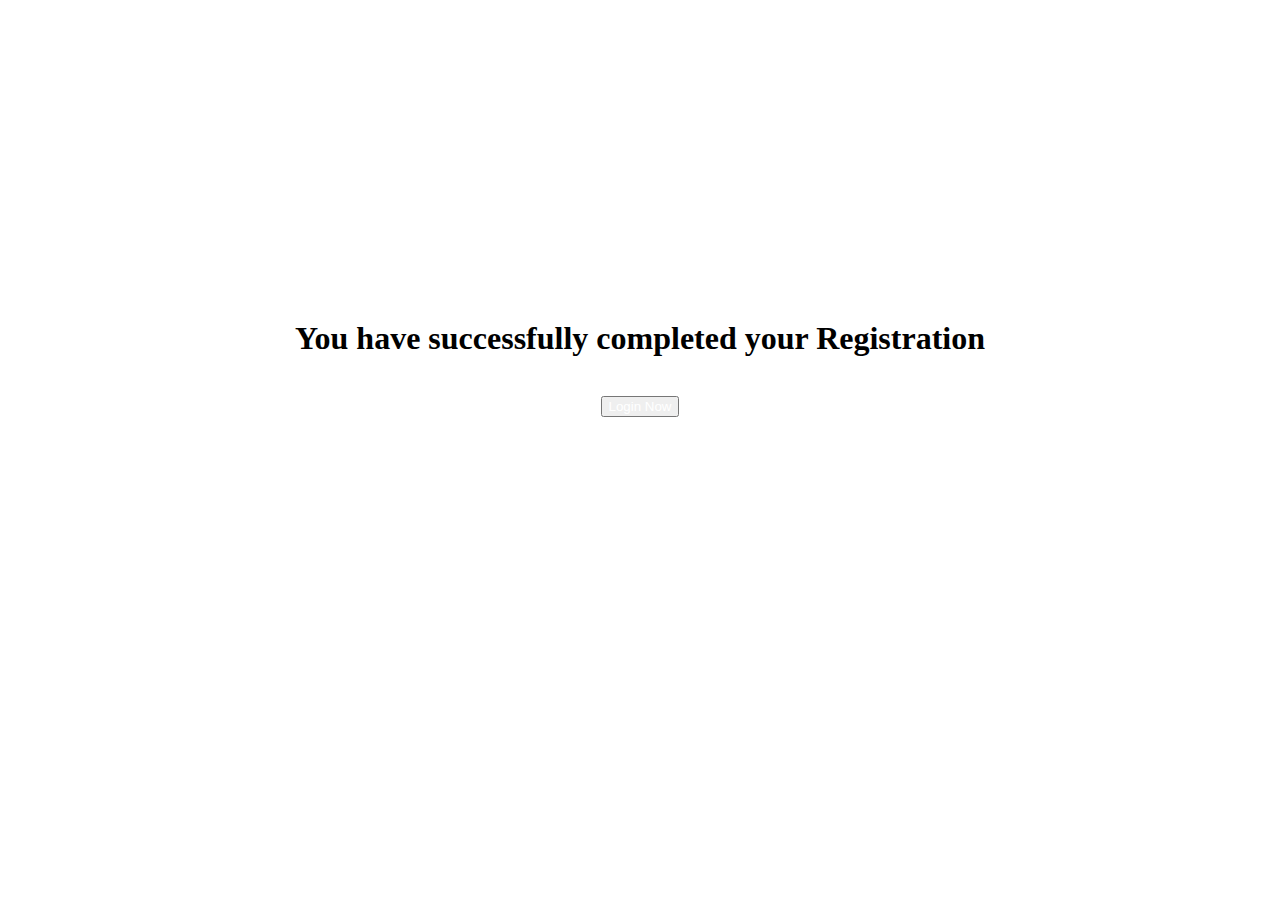
<file: library/templates/user_reg/confirm_reg.html>
<!DOCTYPE html>
<html lang="en">
<head>
    <meta charset="UTF-8">
    <meta name="viewport" content="width=device-width, initial-scale=1.0">
    <link href="https://cdn.jsdelivr.net/npm/bootstrap@5.3.1/dist/css/bootstrap.min.css" rel="stylesheet" integrity="sha384-4bw+/aepP/YC94hEpVNVgiZdgIC5+VKNBQNGCHeKRQN+PtmoHDEXuppvnDJzQIu9" crossorigin="anonymous">
    <title>Registration Confirmed</title>
</head>
<body>
    <center><div class="container" style="margin-top: 320px ;margin-bottom: 25px">
        <h1>You have successfully completed your Registration</h1>
        <br><button type="button" class="btn btn-dark"><a href="{% url 'login_user' %}" style="text-decoration: none; color: white;">Login Now</a></button>
    </div>
    </center>
</body>
</html>
</file>
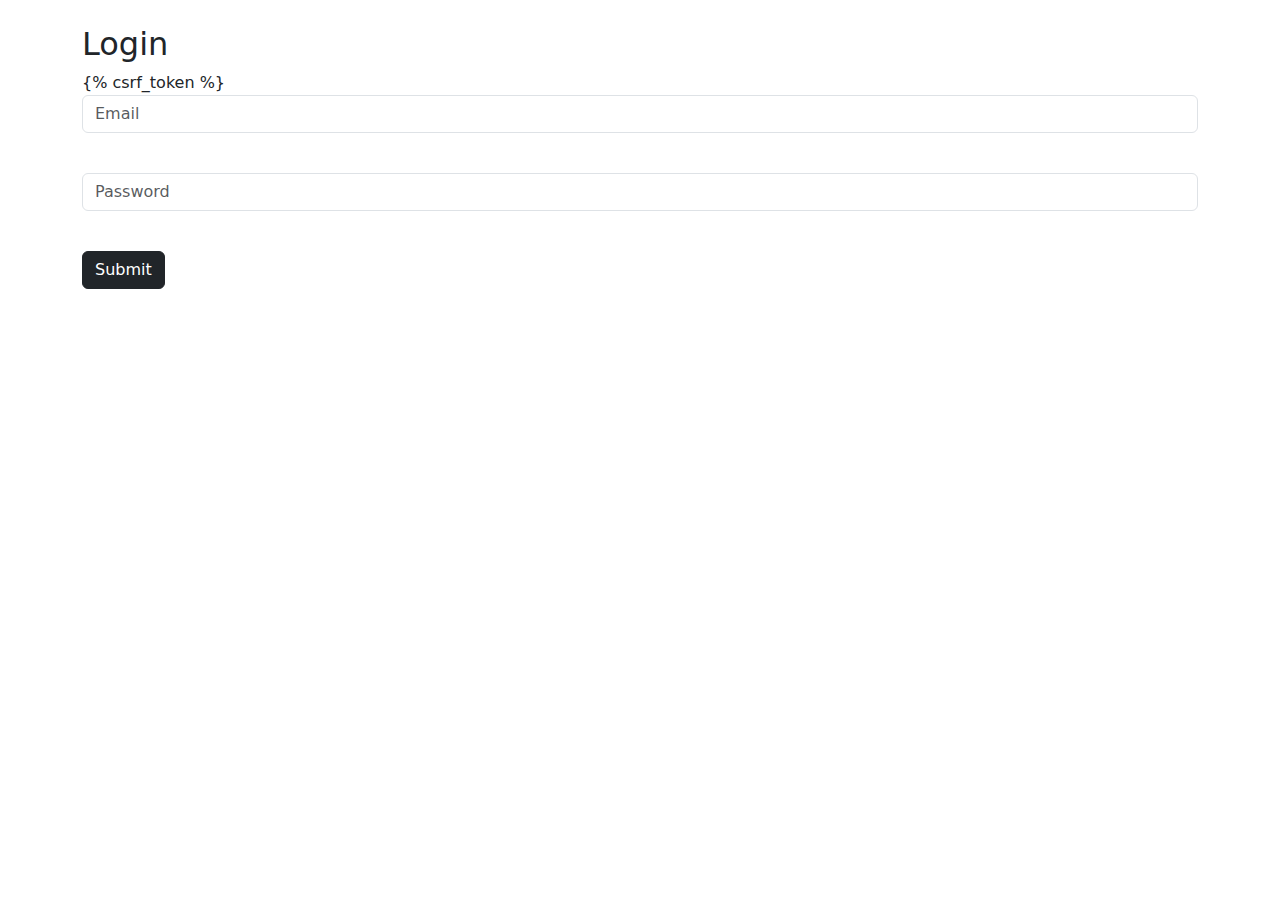
<file: library/templates/user_reg/login_user.html>
<!DOCTYPE html>
<html lang="en">
<head>
    <meta charset="UTF-8">
    <meta name="viewport" content="width=device-width, initial-scale=1.0">
    <title>Login</title>
    <link rel="stylesheet" href="https://cdn.jsdelivr.net/npm/bootstrap@5.2.3/dist/css/bootstrap.min.css">
</head>
<body>
    <div class="container" style="margin-top: 25px;">
        <h2>Login</h2>
        <form method="post" class="form-login">
        {% csrf_token %}
        <div class="mb-3">
            <input type="text" name="email" class="form-control" placeholder="Email">
        </div>
        <br>
        <div class="mb-3">
            <input type="password" name="pw" class="form-control" placeholder="Password">

        </div>
        <br>
        <input type="submit" class="btn btn-dark" name="" value="Submit">
        </form>
    
    </div>
    
</body>
</html>
</file>
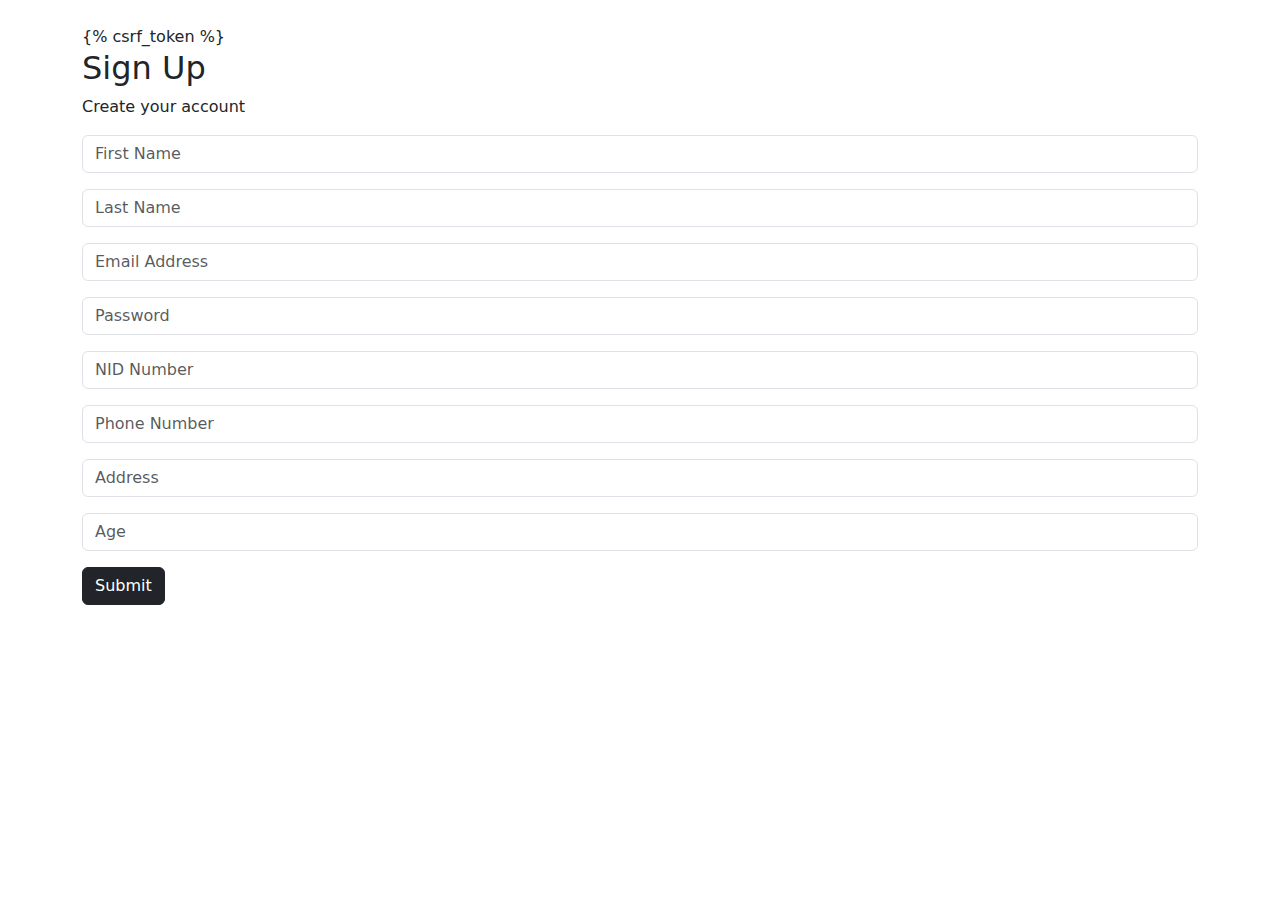
<file: library/templates/user_reg/user_reg.html>
<!DOCTYPE html>
<html lang="en">
<head>
    <meta charset="UTF-8">
    <meta name="viewport" content="width=device-width, initial-scale=1.0">
    <title>Registration Form</title>
    <link rel="stylesheet" type="text/css" href="https://cdn.jsdelivr.net/npm/bootstrap@5.2.3/dist/css/bootstrap.min.css">
</head>
<body>
    <div class="container" style="margin-top: 25px;">
        <form method="post" class="form-signup">
            {% csrf_token %}
            <h2>Sign Up</h2>
            <p>Create your account</p>
            <div class="mb-3">
                
                    
                        <input type="text" name="firstname" class="form-control" placeholder="First Name">

                    </div>
                    <div class="mb-3">
                        <input type="text" name="lastname" class="form-control" placeholder="Last Name">

                    </div>

                

            
            <div class="mb-3">
                <input type="email" name="email" class="form-control" placeholder="Email Address">

            </div>
            <div class="mb-3">
                <input type="password" name="password" class="form-control" placeholder="Password">

            </div>
            <div class="mb-3">
                <input type="text" name="nid" class="form-control" placeholder="NID Number">

            </div>
            <div class="mb-3">
                <input type="text" name="phone_number" class="form-control" placeholder="Phone Number">

            </div>
            <div class="mb-3">
                <input type="text" name="address" class="form-control" placeholder="Address">

            </div>
            <div class="mb-3">
                <input type="number" name="age" class="form-control" placeholder="Age">

            </div>
            <div class="mb-3">
                <input type="submit" class="btn btn-dark" name="" value="Submit">
                

            </div>
        </div>
           
        

        </form>

    </div>
</body>
</html>
</file>
